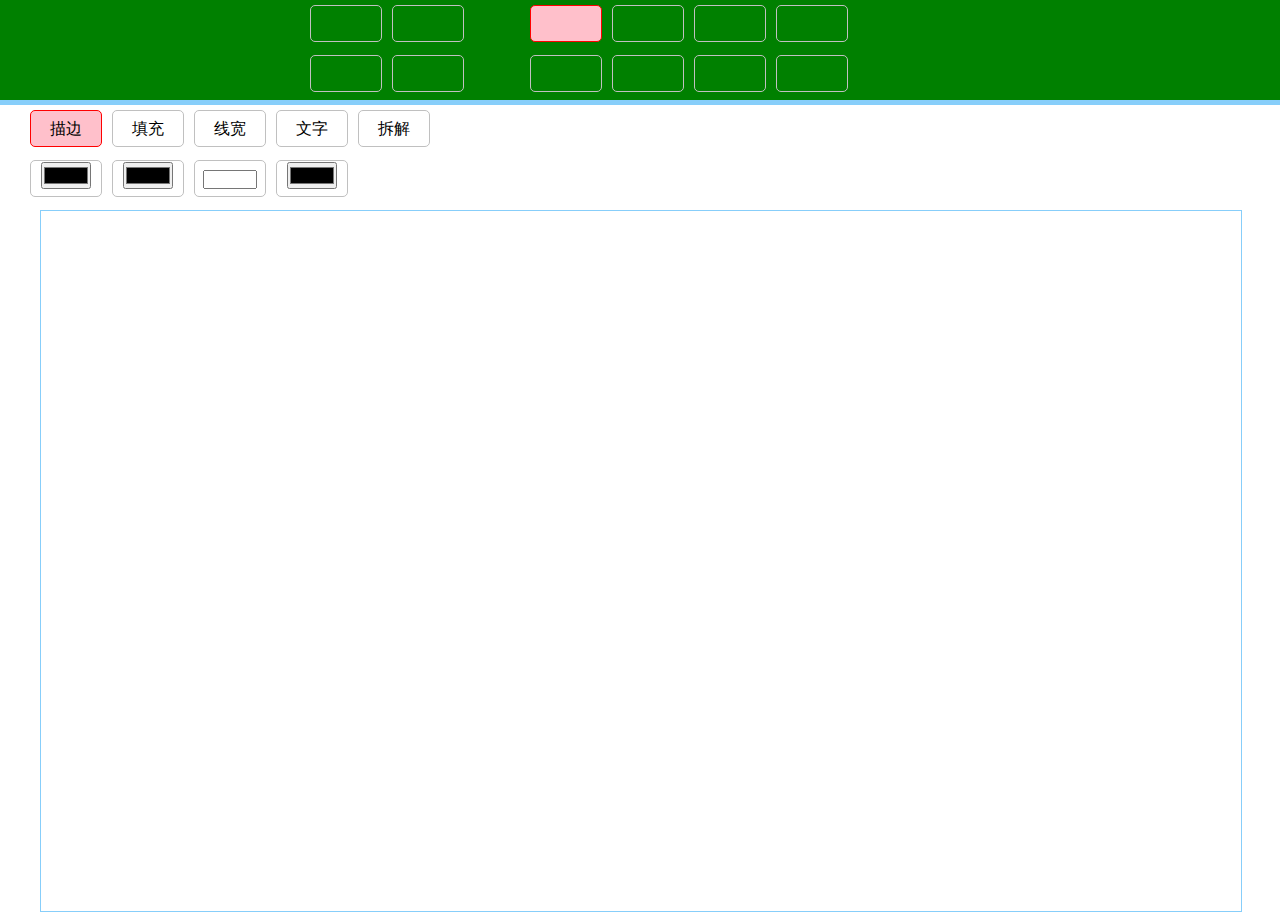
<file: index.html>
<!doctype html>
<html lang="en">
<head>
    <meta charset="UTF-8">
    <title>Palette</title>
    <link rel="stylesheet" href="css/index.css">
    <link rel="stylesheet" href="https://at.alicdn.com/t/font_517772_ummv0q3uk7c766r.css">
    <script src="js/palettee.js"></script>
    <script src="js/index.js"></script>
</head>
<body>
    <header>
        <ul class="save">
            <li id="open" class="iconfont">&#xe6a2;</li>
            <li class="iconfont">&#xe617;</li>
            <li class="iconfont">&#xe61d;</li>
            <li class="iconfont" id="empty">&#xe61a;</li>
        </ul>
        <ul class="shape">
            <li class="iconfont" id="line">&#xe60b;</li>
            <li class="iconfont" id="circle">&#xe608;</li>
            <li class="iconfont" id="pencil">&#xe693;</li>
            <li class="iconfont" id="dash">&#xe62e;</li>
            <li class="iconfont" id="rect">&#xe603;</li>
            <li class="iconfont" id="poly">&#xe604;</li>
            <li class="iconfont" id="polyj">&#xe881;</li>
            <li class="iconfont" id="eraser">&#xe647;</li>
        </ul>
        <ul class="color">
            <li class="stroke">描边</li>
            <li class="fill">填充</li>
            <li class="线宽">线宽</li>
            <li class="font">文字</li>
            <li class="chai">拆解</li>
            <li><input  class="color1" type="color"></li>
            <li><input class="color2" type="color"></li>
            <li><input type="number" style="width: 50px"></li>
            <li><input class="color3" type="color"></li>
        </ul>
    </header>
    <section>
    <div class="nei">
        <canvas width="1200" height="700">

        </canvas>
        <div class="zhe"></div>
        <div class="opacity"></div>
        <div class="cai"></div>
    </div>
    
        
        
    </section>
</body>
</html>
</file>
<file: css/index.css>
*{
    margin: 0;
    padding: 0;
    text-decoration: none;
    list-style: none;
}
header{
    width:100%;
    height:100px;
    border-bottom: 5px solid lightskyblue;
    background: green;
}
header ul{
    width:170px;
    height:100px;
    display: flex;
    flex-wrap: wrap;
    padding: 5px 0px 0 10px;
    float: left;
}
header ul li{
    width:70px;
    height:35px;
    border-radius: 5px;
    margin-right: 10px;
    border: 1px solid #c0c0c0;
    line-height: 35px;
    text-align: center;
    cursor: pointer;
}
.hot{
    border: 1px solid red!important;
    background: pink;
}
.save{
    margin: 0 20px;
    margin-left: 300px;
}
.shape{
    width:340px;
    margin: 0 20px;
}
.color {
    width:430px;
    margin: 0 20px;
}
section{
    width:100%;
    height: -webkit-calc(100% - 105px);
    padding: 10px 0 0 0;
    position: relative;
}
.nei{
    width: 1200px;
    height: auto;
    margin: 0 auto;
    position: relative;
    top: 0;
}
canvas{
    border: 1px solid #87cefa;
}
.zhe{
    width:80px;
    height:80px;
    position: absolute;
    left:0px;
    top:0px;
    border:1px solid rgba(0,0,0,0.7);
    display: none;
}
.opacity{
    width:1200px;
    height:700px;
    display: none;
    z-index: 5;
    position: absolute;
    top: 0;
    left: 0;
}
.iconfont{
    color: #4b5cc4;
    font-size: 20px!important;
}
.cai{
    width: 0;
    height: 0;
    display: none;
    position: absolute;
    top: 0;
    left: 0;
    border: 1px dashed  red;
    z-index: 60;
}
</file>
